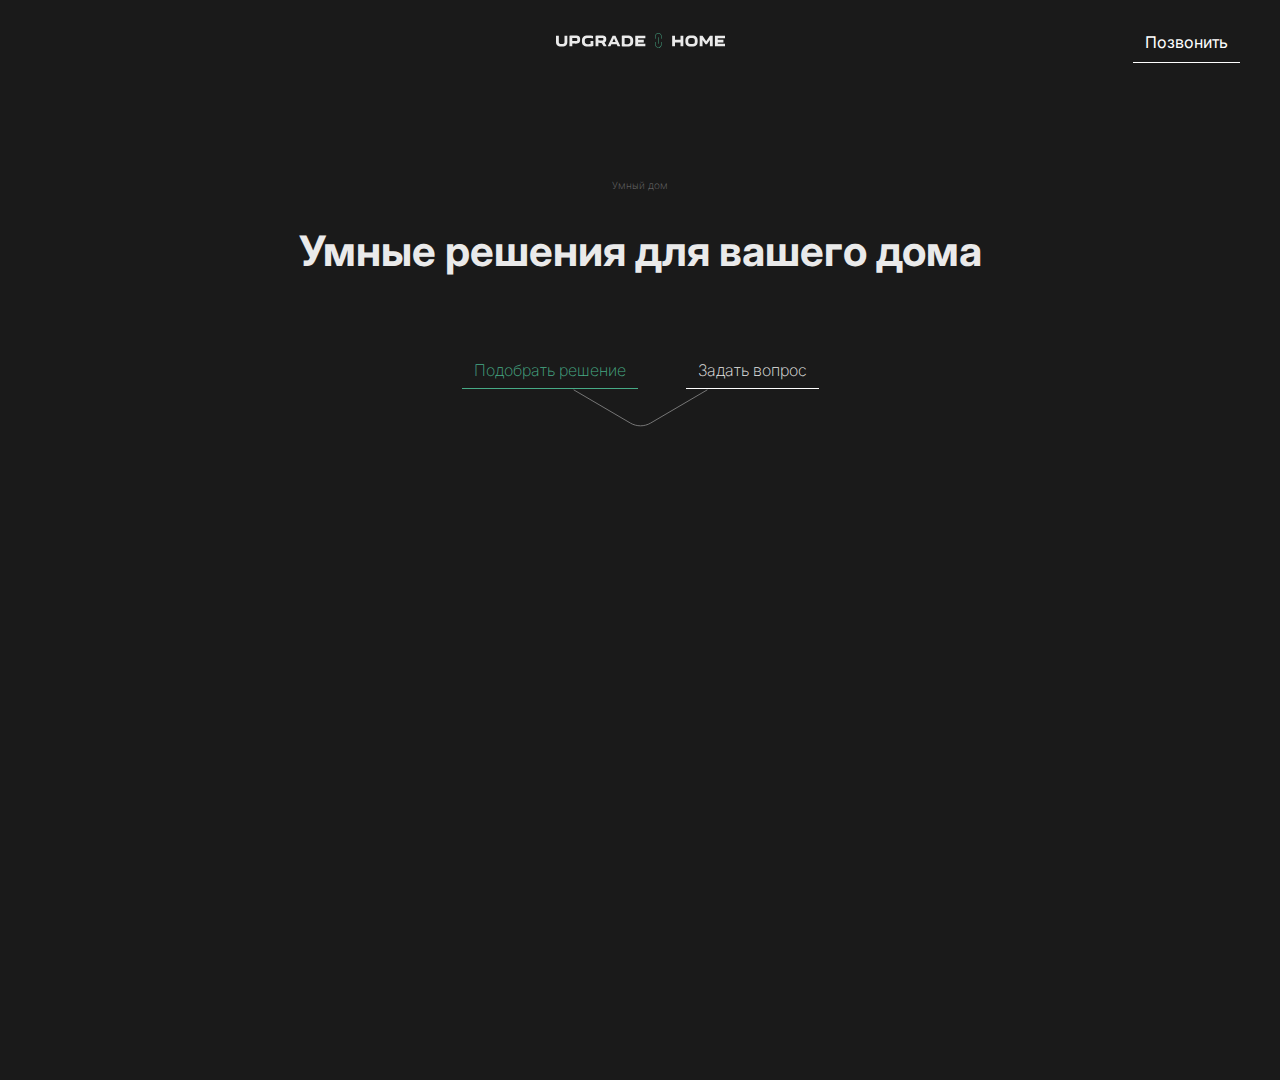
<file: design/pages/index/index.html>
<!DOCTYPE html>
<html lang="en">
<head>
  <meta charset="UTF-8">
  <title>Главная страница</title>

  <link rel="stylesheet" href="./style.css">
</head>
<body>
  <header>
    <div class="logo">
      <a href="/">
        <svg width="169" height="15" viewBox="0 0 169 15" fill="none" xmlns="http://www.w3.org/2000/svg">
          <path d="M8.49677 2.77153H11.329V8.92549C11.329 9.57373 11.2442 10.1806 11.0745 10.7462C10.9048 11.3118 10.6177 11.8099 10.2131 12.2407C9.80413 12.6714 9.2516 13.0107 8.5555 13.2587C7.86375 13.5023 6.99362 13.6242 5.94512 13.6242H5.38389C4.33539 13.6242 3.46527 13.5023 2.77352 13.2587C2.08177 13.0107 1.53142 12.6714 1.12246 12.2407C0.713503 11.8099 0.424185 11.3118 0.254511 10.7462C0.0848367 10.1806 0 9.57373 0 8.92549V2.77153H2.83225V8.51435C2.83225 8.8624 2.84748 9.19087 2.87794 9.49977C2.91274 9.80866 3.01498 10.0828 3.18466 10.322C3.35868 10.5657 3.63712 10.7571 4.01998 10.8963C4.40283 11.0399 4.95101 11.1117 5.66451 11.1117C6.36496 11.1117 6.91096 11.0399 7.30252 10.8963C7.68972 10.7571 7.97034 10.5657 8.14437 10.322C8.31404 10.0828 8.41628 9.80866 8.45109 9.49977C8.48154 9.19087 8.49677 8.8624 8.49677 8.51435V2.77153Z" fill="#EAEAEA"/>
          <path d="M24.146 6.23719V6.86368C24.146 7.38576 24.0807 7.8752 23.9502 8.33202C23.8197 8.78883 23.5956 9.18692 23.278 9.52626C22.9648 9.86996 22.5384 10.1419 21.9989 10.342C21.4594 10.5378 20.7808 10.6357 19.9628 10.6357H19.5191C18.9535 10.6357 18.401 10.6313 17.8615 10.6226C17.322 10.6139 16.7956 10.5661 16.2822 10.4791V13.3113H13.45V2.77192C14.3505 2.66751 15.2968 2.5892 16.2887 2.53699C17.2807 2.48478 18.253 2.45868 19.2058 2.45868H19.6496C20.5284 2.45868 21.255 2.55874 21.8293 2.75887C22.4079 2.959 22.8712 3.22874 23.2193 3.56809C23.563 3.90744 23.8023 4.30769 23.9371 4.76886C24.0763 5.23003 24.146 5.71947 24.146 6.23719ZM19.0818 8.12319C19.6344 8.12319 20.0629 8.08403 20.3674 8.00572C20.672 7.92741 20.896 7.81647 21.0396 7.6729C21.1788 7.53368 21.2593 7.36836 21.2811 7.17693C21.3028 6.98985 21.3137 6.78102 21.3137 6.55044C21.3137 6.31986 21.3028 6.10668 21.2811 5.9109C21.2593 5.71947 21.181 5.55415 21.0461 5.41493C20.9113 5.28006 20.7024 5.17347 20.4196 5.09516C20.1369 5.01685 19.7279 4.97769 19.1928 4.97769C18.8534 4.97769 18.414 4.98857 17.8745 5.01032C17.3351 5.02772 16.8043 5.06253 16.2822 5.11473V7.97962C16.7738 8.04488 17.2393 8.08403 17.6788 8.09709C18.1182 8.11449 18.5859 8.12319 19.0818 8.12319Z" fill="#EAEAEA"/>
          <path d="M34.5223 8.0253H37.3545V13.1221C36.6106 13.2787 35.8449 13.4027 35.0574 13.494C34.2743 13.581 33.4781 13.6246 32.6689 13.6246H32.1012C30.896 13.6246 29.8976 13.4897 29.1058 13.2199C28.3139 12.9459 27.6831 12.5761 27.2132 12.1105C26.739 11.6407 26.4084 11.0925 26.2213 10.466C26.0342 9.83516 25.9407 9.16299 25.9407 8.44949V7.63374C25.9407 6.92024 26.0342 6.25025 26.2213 5.62376C26.4084 4.99292 26.739 4.44474 27.2132 3.97922C27.6831 3.50935 28.3139 3.13955 29.1058 2.86981C29.8976 2.59572 30.896 2.45868 32.1012 2.45868H32.6689C33.4259 2.45868 34.1699 2.50436 34.9008 2.59572C35.636 2.68274 36.3495 2.81108 37.0413 2.98075V5.54545C36.2669 5.33227 35.4772 5.18217 34.6724 5.09516C33.8719 5.00379 33.1779 4.95811 32.5906 4.95811C31.6465 4.95811 30.92 5.03425 30.4109 5.18652C29.9019 5.33879 29.5299 5.55197 29.295 5.82606C29.0601 6.10015 28.923 6.42427 28.8839 6.79843C28.8491 7.17693 28.8317 7.59241 28.8317 8.04488C28.8317 8.49299 28.8491 8.9063 28.8839 9.28481C28.923 9.66331 29.0601 9.99178 29.295 10.2702C29.5299 10.5487 29.9019 10.764 30.4109 10.9163C30.92 11.0642 31.6465 11.1382 32.5906 11.1382C33.1562 11.1382 33.8001 11.1077 34.5223 11.0468V8.0253Z" fill="#EAEAEA"/>
          <path d="M50.4064 13.3113H47.672L45.5642 10.0092C44.9986 10.0092 44.4548 10.0048 43.9327 9.99613C43.4063 9.98308 42.8907 9.93522 42.386 9.85256V13.3113H39.5603V2.77192C40.4609 2.66751 41.4071 2.5892 42.3991 2.53699C43.3867 2.48478 44.359 2.45868 45.3162 2.45868H45.7534C46.6366 2.45868 47.3653 2.55004 47.9396 2.73277C48.5182 2.91985 48.9794 3.17001 49.3231 3.48325C49.6711 3.7965 49.9126 4.16412 50.0475 4.58613C50.1823 5.00379 50.2498 5.44756 50.2498 5.91742V6.55044C50.2498 7.21173 50.1193 7.81212 49.8582 8.3516C49.5972 8.89107 49.1317 9.30656 48.4617 9.59805L50.4064 12.6848V13.3113ZM45.3423 4.97769C44.9768 4.97769 44.5244 4.98857 43.9849 5.01032C43.4454 5.02772 42.9125 5.06253 42.386 5.11473V7.35313C42.882 7.41404 43.3497 7.45319 43.7891 7.4706C44.2285 7.48365 44.5853 7.49017 44.8594 7.49017C45.4859 7.49017 45.9731 7.46189 46.3212 7.40534C46.6649 7.34878 46.9194 7.26177 47.0847 7.1443C47.2457 7.03118 47.3414 6.88544 47.3718 6.70706C47.4067 6.52869 47.4241 6.31333 47.4241 6.06099C47.4241 5.92613 47.4132 5.79343 47.3914 5.66291C47.3697 5.52804 47.2935 5.4084 47.163 5.30399C47.0325 5.19957 46.8258 5.11908 46.5431 5.06253C46.2603 5.00597 45.86 4.97769 45.3423 4.97769Z" fill="#EAEAEA"/>
          <path d="M54.4655 13.3109H51.9204V12.6844L56.606 2.77153H59.4383L64.1239 12.6844V13.3109H61.5788L60.6652 11.2683H55.3661L54.4655 13.3109ZM56.4168 8.90591H59.6275L58.0222 5.30359L56.4168 8.90591Z" fill="#EAEAEA"/>
          <path d="M77.1953 7.63374V8.44949C77.1953 9.16299 77.0996 9.83516 76.9081 10.466C76.7211 11.0925 76.3904 11.6407 75.9162 12.1105C75.4463 12.5761 74.8155 12.9459 74.0237 13.2199C73.2319 13.4897 72.2334 13.6246 71.0283 13.6246H70.4605C69.6557 13.6246 68.8595 13.5984 68.072 13.5462C67.2846 13.494 66.5189 13.4157 65.7749 13.3113V2.7915C66.5189 2.67404 67.2846 2.5892 68.072 2.53699C68.8595 2.48478 69.6557 2.45868 70.4605 2.45868H71.0283C72.2334 2.45868 73.2319 2.59572 74.0237 2.86981C74.8155 3.13955 75.4463 3.50935 75.9162 3.97922C76.3904 4.44474 76.7211 4.99292 76.9081 5.62376C77.0996 6.25025 77.1953 6.92024 77.1953 7.63374ZM70.5388 11.1382C71.4829 11.1382 72.2095 11.0642 72.7185 10.9163C73.2275 10.764 73.5995 10.5487 73.8344 10.2702C74.0694 9.99178 74.2064 9.66331 74.2456 9.28481C74.2804 8.9063 74.2978 8.49299 74.2978 8.04488C74.2978 7.59241 74.2804 7.17693 74.2456 6.79843C74.2064 6.42427 74.0694 6.10015 73.8344 5.82606C73.5995 5.55197 73.2275 5.33879 72.7185 5.18652C72.2095 5.03425 71.4829 4.95811 70.5388 4.95811C70.2691 4.95811 69.9689 4.96464 69.6383 4.97769C69.3076 4.98639 68.9639 5.00162 68.6072 5.02337V11.0794C68.9639 11.1012 69.3076 11.1164 69.6383 11.1251C69.9689 11.1338 70.2691 11.1382 70.5388 11.1382Z" fill="#EAEAEA"/>
          <path d="M89.3531 2.77153V5.29054H82.1028V6.86329H87.7803V9.3823H82.1028V10.7919H89.3531V13.3109H79.2705V2.77153H89.3531Z" fill="#EAEAEA"/>
          <path d="M116.166 2.77153H118.998V6.86329H124.506V2.77153H127.338V13.3109H124.506V9.3823H118.998V13.3109H116.166V2.77153Z" fill="#EAEAEA"/>
          <path d="M129.381 8.44949V7.63374C129.381 6.92024 129.47 6.25025 129.649 5.62376C129.827 4.99292 130.138 4.44474 130.582 3.97922C131.03 3.50935 131.63 3.13955 132.383 2.86981C133.14 2.59572 134.088 2.45868 135.228 2.45868H135.796C136.94 2.45868 137.889 2.59572 138.641 2.86981C139.398 3.13955 139.999 3.50935 140.443 3.97922C140.891 4.44474 141.204 4.99292 141.382 5.62376C141.561 6.25025 141.65 6.92024 141.65 7.63374V8.44949C141.65 9.16299 141.561 9.83516 141.382 10.466C141.204 11.0925 140.891 11.6407 140.443 12.1105C139.999 12.5761 139.398 12.9459 138.641 13.2199C137.889 13.4897 136.94 13.6246 135.796 13.6246H135.228C134.088 13.6246 133.14 13.4897 132.383 13.2199C131.63 12.9459 131.03 12.5761 130.582 12.1105C130.138 11.6407 129.827 11.0925 129.649 10.466C129.47 9.83516 129.381 9.16299 129.381 8.44949ZM132.213 8.04488C132.213 8.44078 132.231 8.82581 132.266 9.19997C132.305 9.56977 132.427 9.89607 132.631 10.1789C132.835 10.466 133.16 10.6922 133.603 10.8576C134.047 11.0272 134.685 11.1121 135.515 11.1121C136.342 11.1121 136.979 11.0272 137.428 10.8576C137.871 10.6922 138.195 10.466 138.4 10.1789C138.604 9.89607 138.724 9.56977 138.759 9.19997C138.798 8.82581 138.818 8.44078 138.818 8.04488C138.818 7.64462 138.798 7.26177 138.759 6.89631C138.724 6.52651 138.604 6.20021 138.4 5.91742C138.195 5.63463 137.871 5.41058 137.428 5.24525C136.979 5.07558 136.342 4.99074 135.515 4.99074C134.685 4.99074 134.047 5.07558 133.603 5.24525C133.16 5.41058 132.835 5.63463 132.631 5.91742C132.427 6.20021 132.305 6.52651 132.266 6.89631C132.231 7.26177 132.213 7.64462 132.213 8.04488Z" fill="#EAEAEA"/>
          <path d="M150.93 11.1574H149.481L146.525 7.01991V13.3109H143.692V2.77153H146.525L150.205 8.16848L153.886 2.77153H156.712V13.3109H153.886V7.01991L150.93 11.1574Z" fill="#EAEAEA"/>
          <path d="M169 2.77153V5.29054H161.75V6.86329H167.427V9.3823H161.75V10.7919H169V13.3109H158.917V2.77153H169Z" fill="#EAEAEA"/>
          <path d="M99.1074 3.24991V5.82492H99.5872V3.24991C99.5872 2.51106 99.8753 1.81524 100.398 1.29052C100.923 0.76791 101.618 0.479819 102.357 0.479819C103.885 0.479819 105.127 1.72246 105.127 3.24991V5.82492H105.607V3.24991C105.607 1.45787 104.149 6.19888e-06 102.357 6.19888e-06C101.491 6.19888e-06 100.674 0.337843 100.059 0.951275C99.4452 1.56697 99.1074 2.38314 99.1074 3.24991Z" fill="#47AA86"/>
          <path d="M99.1074 9.04955V11.6246C99.1074 13.4166 100.565 14.8745 102.357 14.8745C103.224 14.8745 104.04 14.5366 104.655 13.9232C105.269 13.3075 105.607 12.4913 105.607 11.6246V9.04955H105.127V11.6246C105.127 12.3634 104.839 13.0592 104.316 13.584C103.792 14.1066 103.096 14.3947 102.357 14.3947C100.83 14.3947 99.5872 13.152 99.5872 11.6246V9.04955H99.1074Z" fill="#47AA86"/>
          <path d="M102.597 4.18585V10.69H102.117V4.18585H102.597Z" fill="#47AA86"/>
        </svg>
      </a>
    </div>
    <a class="source underline" href="/">Позвонить</a>
  </header>
  <main>
    <div class="wrapper">
      <section class="hero">
        <p class="hero-prefix small">Умный дом</p>
        <h1>Умные решения для вашего дома</h1>
        <div class="hero-tabs">
          <p class="underline active">Подобрать решение</p>
          <p class="underline">Задать вопрос</p>
        </div>
        <div class="hero__arrow-down">
          <svg xmlns="http://www.w3.org/2000/svg" width="135" height="40" viewBox="0 0 135 40" fill="none">
            <path d="M134 1L77.6177 34.0663C71.3701 37.7303 63.6299 37.7303 57.3823 34.0663L1 1" stroke="#767676" stroke-linecap="round"/>
          </svg>
        </div>
      </section>
    </div>
  </main>
  <footer>

  </footer>
</body>
</html>
</file>
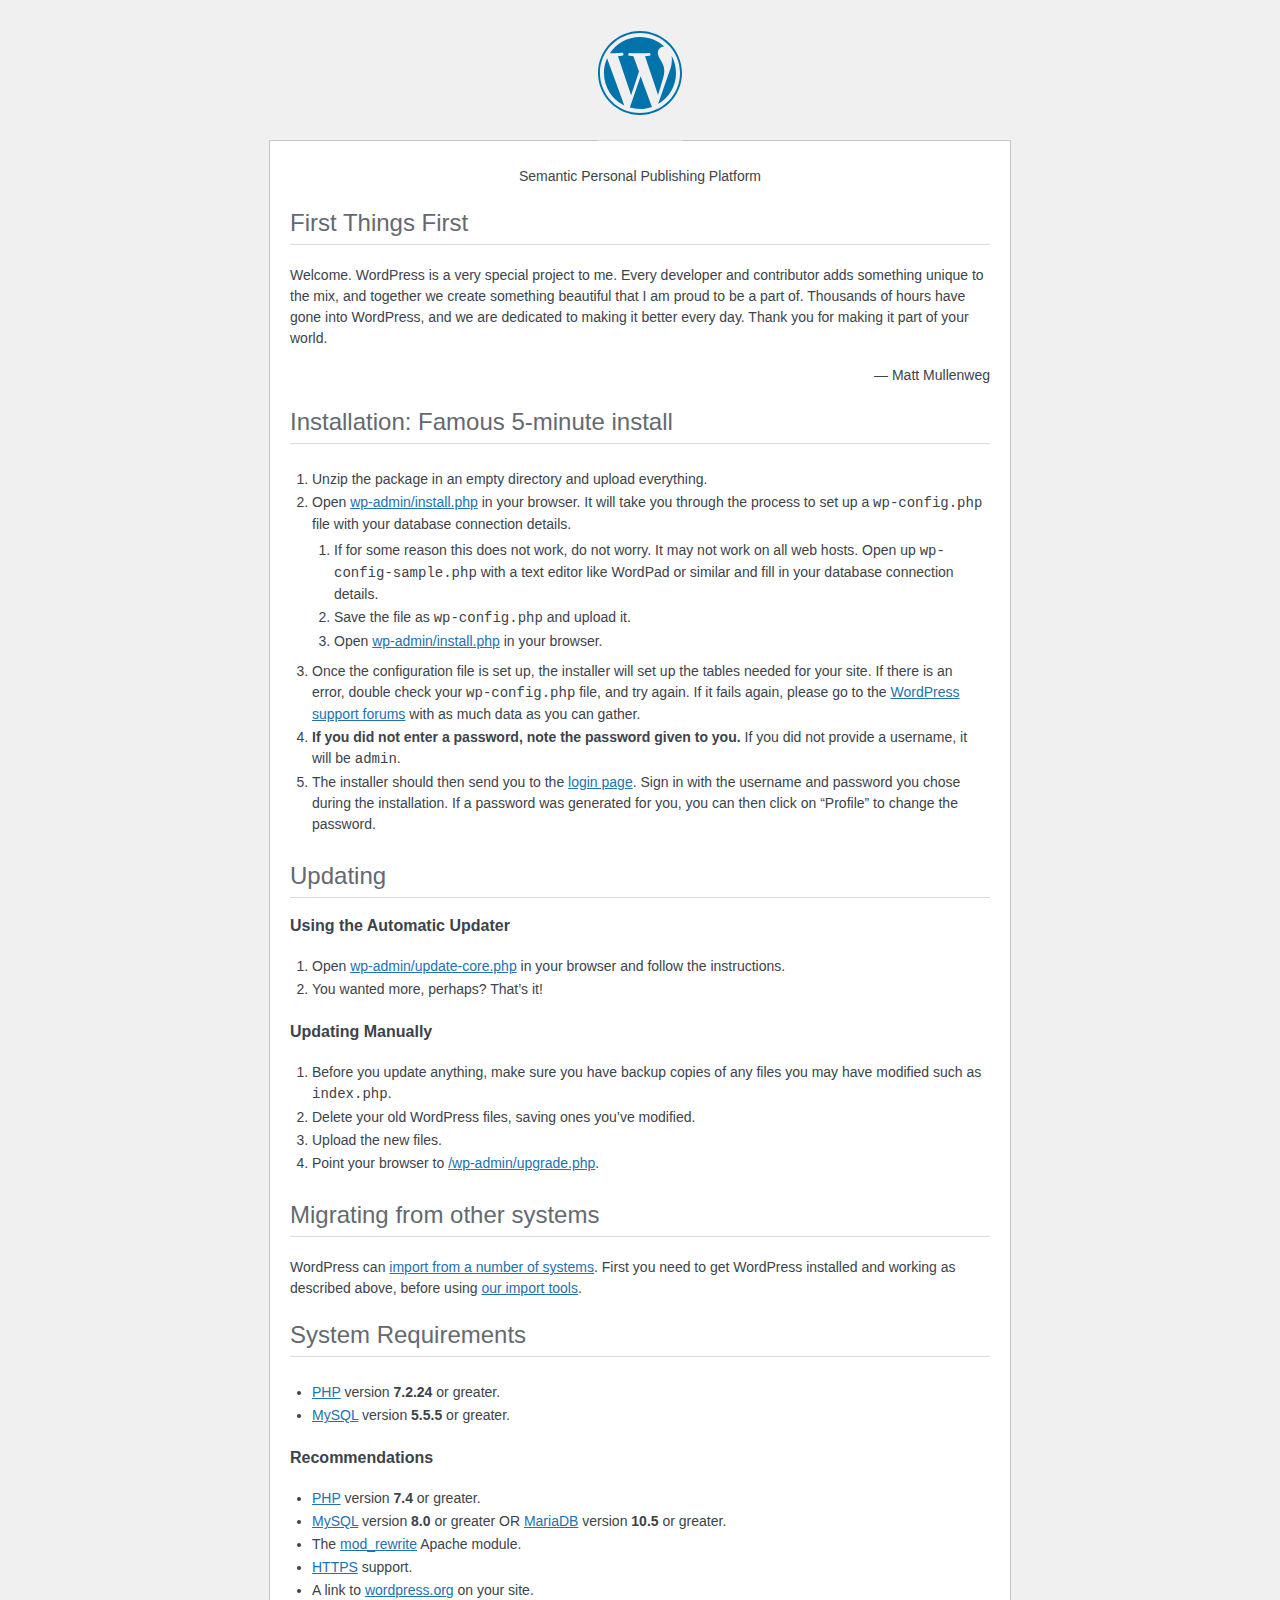
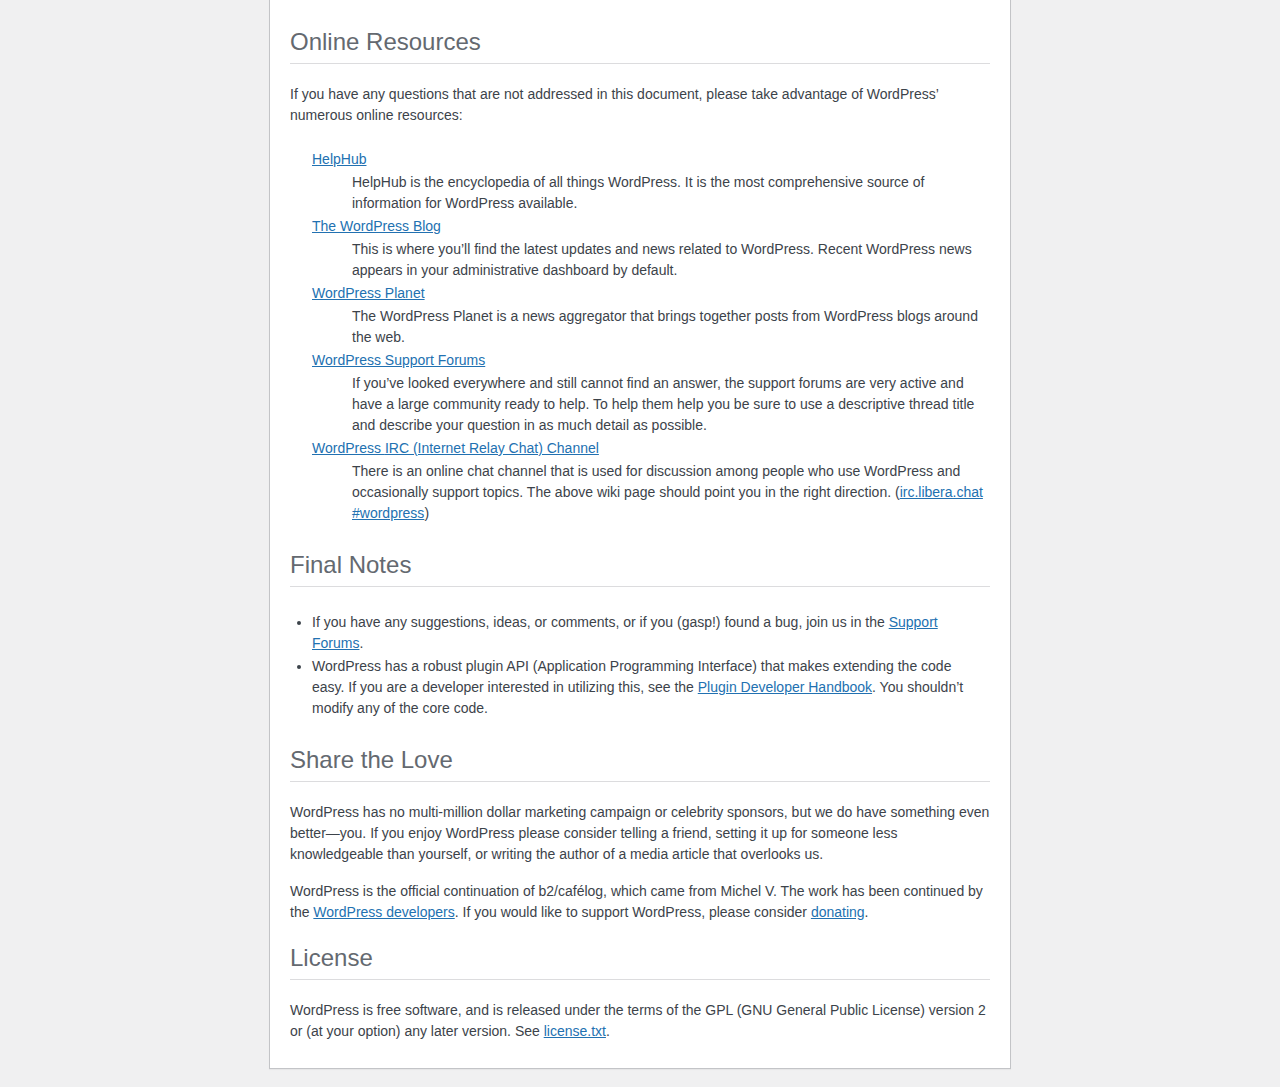
<file: readme.html>
<!DOCTYPE html>
<html lang="en">
<head>
	<meta name="viewport" content="width=device-width" />
	<meta http-equiv="Content-Type" content="text/html; charset=utf-8" />
	<meta name="robots" content="noindex,nofollow" />
	<title>WordPress &#8250; ReadMe</title>
	<link rel="stylesheet" href="wp-admin/css/install.css?ver=20100228" type="text/css" />
</head>
<body>
<h1 id="logo">
	<a href="https://wordpress.org/"><img alt="WordPress" src="wp-admin/images/wordpress-logo.png" /></a>
</h1>
<p style="text-align: center">Semantic Personal Publishing Platform</p>

<h2>First Things First</h2>
<p>Welcome. WordPress is a very special project to me. Every developer and contributor adds something unique to the mix, and together we create something beautiful that I am proud to be a part of. Thousands of hours have gone into WordPress, and we are dedicated to making it better every day. Thank you for making it part of your world.</p>
<p style="text-align: right">&#8212; Matt Mullenweg</p>

<h2>Installation: Famous 5-minute install</h2>
<ol>
	<li>Unzip the package in an empty directory and upload everything.</li>
	<li>Open <span class="file"><a href="wp-admin/install.php">wp-admin/install.php</a></span> in your browser. It will take you through the process to set up a <code>wp-config.php</code> file with your database connection details.
		<ol>
			<li>If for some reason this does not work, do not worry. It may not work on all web hosts. Open up <code>wp-config-sample.php</code> with a text editor like WordPad or similar and fill in your database connection details.</li>
			<li>Save the file as <code>wp-config.php</code> and upload it.</li>
			<li>Open <span class="file"><a href="wp-admin/install.php">wp-admin/install.php</a></span> in your browser.</li>
		</ol>
	</li>
	<li>Once the configuration file is set up, the installer will set up the tables needed for your site. If there is an error, double check your <code>wp-config.php</code> file, and try again. If it fails again, please go to the <a href="https://wordpress.org/support/forums/">WordPress support forums</a> with as much data as you can gather.</li>
	<li><strong>If you did not enter a password, note the password given to you.</strong> If you did not provide a username, it will be <code>admin</code>.</li>
	<li>The installer should then send you to the <a href="wp-login.php">login page</a>. Sign in with the username and password you chose during the installation. If a password was generated for you, you can then click on &#8220;Profile&#8221; to change the password.</li>
</ol>

<h2>Updating</h2>
<h3>Using the Automatic Updater</h3>
<ol>
	<li>Open <span class="file"><a href="wp-admin/update-core.php">wp-admin/update-core.php</a></span> in your browser and follow the instructions.</li>
	<li>You wanted more, perhaps? That&#8217;s it!</li>
</ol>

<h3>Updating Manually</h3>
<ol>
	<li>Before you update anything, make sure you have backup copies of any files you may have modified such as <code>index.php</code>.</li>
	<li>Delete your old WordPress files, saving ones you&#8217;ve modified.</li>
	<li>Upload the new files.</li>
	<li>Point your browser to <span class="file"><a href="wp-admin/upgrade.php">/wp-admin/upgrade.php</a>.</span></li>
</ol>

<h2>Migrating from other systems</h2>
<p>WordPress can <a href="https://developer.wordpress.org/advanced-administration/wordpress/import/">import from a number of systems</a>. First you need to get WordPress installed and working as described above, before using <a href="wp-admin/import.php">our import tools</a>.</p>

<h2>System Requirements</h2>
<ul>
	<li><a href="https://www.php.net/">PHP</a> version <strong>7.2.24</strong> or greater.</li>
	<li><a href="https://www.mysql.com/">MySQL</a> version <strong>5.5.5</strong> or greater.</li>
</ul>

<h3>Recommendations</h3>
<ul>
	<li><a href="https://www.php.net/">PHP</a> version <strong>7.4</strong> or greater.</li>
	<li><a href="https://www.mysql.com/">MySQL</a> version <strong>8.0</strong> or greater OR <a href="https://mariadb.org/">MariaDB</a> version <strong>10.5</strong> or greater.</li>
	<li>The <a href="https://httpd.apache.org/docs/2.2/mod/mod_rewrite.html">mod_rewrite</a> Apache module.</li>
	<li><a href="https://wordpress.org/news/2016/12/moving-toward-ssl/">HTTPS</a> support.</li>
	<li>A link to <a href="https://wordpress.org/">wordpress.org</a> on your site.</li>
</ul>

<h2>Online Resources</h2>
<p>If you have any questions that are not addressed in this document, please take advantage of WordPress&#8217; numerous online resources:</p>
<dl>
	<dt><a href="https://wordpress.org/documentation/">HelpHub</a></dt>
		<dd>HelpHub is the encyclopedia of all things WordPress. It is the most comprehensive source of information for WordPress available.</dd>
	<dt><a href="https://wordpress.org/news/">The WordPress Blog</a></dt>
		<dd>This is where you&#8217;ll find the latest updates and news related to WordPress. Recent WordPress news appears in your administrative dashboard by default.</dd>
	<dt><a href="https://planet.wordpress.org/">WordPress Planet</a></dt>
		<dd>The WordPress Planet is a news aggregator that brings together posts from WordPress blogs around the web.</dd>
	<dt><a href="https://wordpress.org/support/forums/">WordPress Support Forums</a></dt>
		<dd>If you&#8217;ve looked everywhere and still cannot find an answer, the support forums are very active and have a large community ready to help. To help them help you be sure to use a descriptive thread title and describe your question in as much detail as possible.</dd>
	<dt><a href="https://make.wordpress.org/support/handbook/appendix/other-support-locations/introduction-to-irc/">WordPress <abbr>IRC</abbr> (Internet Relay Chat) Channel</a></dt>
		<dd>There is an online chat channel that is used for discussion among people who use WordPress and occasionally support topics. The above wiki page should point you in the right direction. (<a href="https://web.libera.chat/#wordpress">irc.libera.chat #wordpress</a>)</dd>
</dl>

<h2>Final Notes</h2>
<ul>
	<li>If you have any suggestions, ideas, or comments, or if you (gasp!) found a bug, join us in the <a href="https://wordpress.org/support/forums/">Support Forums</a>.</li>
	<li>WordPress has a robust plugin <abbr>API</abbr> (Application Programming Interface) that makes extending the code easy. If you are a developer interested in utilizing this, see the <a href="https://developer.wordpress.org/plugins/">Plugin Developer Handbook</a>. You shouldn&#8217;t modify any of the core code.</li>
</ul>

<h2>Share the Love</h2>
<p>WordPress has no multi-million dollar marketing campaign or celebrity sponsors, but we do have something even better&#8212;you. If you enjoy WordPress please consider telling a friend, setting it up for someone less knowledgeable than yourself, or writing the author of a media article that overlooks us.</p>

<p>WordPress is the official continuation of b2/caf&#233;log, which came from Michel V. The work has been continued by the <a href="https://wordpress.org/about/">WordPress developers</a>. If you would like to support WordPress, please consider <a href="https://wordpress.org/donate/">donating</a>.</p>

<h2>License</h2>
<p>WordPress is free software, and is released under the terms of the <abbr>GPL</abbr> (GNU General Public License) version 2 or (at your option) any later version. See <a href="license.txt">license.txt</a>.</p>

</body>
</html>
</file>
<file: design/pages/index/style.css>
@import "../common.css";
@import "../ui.css";

header {
    position: fixed;
    top: 0;
    left: 0;
    width: 100%;
    display: flex;
    align-items: center;
    justify-content: center;
    padding: 32px 40px;
    background-color: #1A1A1A;
}
header .source {
    position: absolute;
    top: 22px;
    right: 40px;
}
main {
    display: flex;
    align-items: center;
    justify-content: center;
    margin-top: calc(80px + 100px);
}
.hero {
    display: flex;
    flex-direction: column;
    align-items: center;
    justify-content: center;
}

.hero-prefix {
    color: #767676;
}
main h1 {
    z-index: 1;
    position: relative;
    margin-top: 40px;
    margin-bottom: 80px;
    color: #EAEAEA;
    text-align: center;
}
.hero-tabs {
    display: flex;
    column-gap: 48px;
}
.hero-tabs .active {
    color: #47AA86;
    border-color: #47AA86;
}
</file>
<file: wp-admin/css/install.css>
html {
	background: #f0f0f1;
	margin: 0 20px;
}

body {
	background: #fff;
	border: 1px solid #c3c4c7;
	color: #3c434a;
	font-family: -apple-system, BlinkMacSystemFont, "Segoe UI", Roboto, Oxygen-Sans, Ubuntu, Cantarell, "Helvetica Neue", sans-serif;
	margin: 140px auto 25px;
	padding: 20px 20px 10px;
	max-width: 700px;
	-webkit-font-smoothing: subpixel-antialiased;
	box-shadow: 0 1px 1px rgba(0, 0, 0, 0.04);
}

a {
	color: #2271b1;
}

a:hover,
a:active {
	color: #135e96;
}

a:focus {
	color: #043959;
	box-shadow: 0 0 0 2px #2271b1;
	/* Only visible in Windows High Contrast mode */
	outline: 2px solid transparent;
}

h1, h2 {
	border-bottom: 1px solid #dcdcde;
	clear: both;
	color: #646970;
	font-size: 24px;
	padding: 0 0 7px;
	font-weight: 400;
}

h3 {
	font-size: 16px;
}

p, li, dd, dt {
	padding-bottom: 2px;
	font-size: 14px;
	line-height: 1.5;
}

code, .code {
	font-family: Consolas, Monaco, monospace;
}

ul, ol, dl {
	padding: 5px 5px 5px 22px;
}

a img {
	border: 0
}
abbr {
	border: 0;
	font-variant: normal;
}

fieldset {
	border: 0;
	padding: 0;
	margin: 0;
}

#logo {
	margin: -130px auto 25px;
	padding: 0 0 25px;
	width: 84px;
	height: 84px;
	overflow: hidden;
	background-image: url(../images/w-logo-blue.png?ver=20131202);
	background-image: none, url(../images/wordpress-logo.svg?ver=20131107);
	background-size: 84px;
	background-position: center top;
	background-repeat: no-repeat;
	color: #3c434a; /* same as login.css */
	font-size: 20px;
	font-weight: 400;
	line-height: 1.3em;
	text-decoration: none;
	text-align: center;
	text-indent: -9999px;
	outline: none;
}

.step {
	margin: 20px 0 15px;
}
.step, th {
	text-align: left;
	padding: 0;
}
.language-chooser.wp-core-ui .step .button.button-large {
	font-size: 14px;
}
textarea {
	border: 1px solid #dcdcde;
	font-family: -apple-system, BlinkMacSystemFont, "Segoe UI", Roboto, Oxygen-Sans, Ubuntu, Cantarell, "Helvetica Neue", sans-serif;
	width: 100%;
	box-sizing: border-box;
}

.form-table {
	border-collapse: collapse;
	margin-top: 1em;
	width: 100%;
}

.form-table td {
	margin-bottom: 9px;
	padding: 10px 20px 10px 0;
	font-size: 14px;
	vertical-align: top
}

.form-table th {
	font-size: 14px;
	text-align: left;
	padding: 10px 20px 10px 0;
	width: 115px;
	vertical-align: top;
}

.form-table code {
	line-height: 1.28571428;
	font-size: 14px;
}

.form-table p {
	margin: 4px 0 0;
	font-size: 11px;
}

.form-table .setup-description {
	margin: 4px 0 0;
	line-height: 1.6;
}

.form-table input {
	line-height: 1.33333333;
	font-size: 15px;
	padding: 3px 5px;
}

.wp-pwd {
	margin-top: 0;
}

.form-table .wp-pwd {
	display: flex;
	column-gap: 4px;
}

.form-table .password-input-wrapper {
	width: 100%;
}

input,
submit {
	font-family: -apple-system, BlinkMacSystemFont, "Segoe UI", Roboto, Oxygen-Sans, Ubuntu, Cantarell, "Helvetica Neue", sans-serif;
}

.form-table input[type=text],
.form-table input[type=email],
.form-table input[type=url],
.form-table input[type=password],
#pass-strength-result {
	width: 100%;
}

.form-table th p {
	font-weight: 400;
}

.form-table.install-success th,
.form-table.install-success td {
	vertical-align: middle;
	padding: 16px 20px 16px 0;
}

.form-table.install-success td p {
	margin: 0;
	font-size: 14px;
}

.form-table.install-success td code {
	margin: 0;
	font-size: 18px;
}

#error-page {
	margin-top: 50px;
}

#error-page p {
	font-size: 14px;
	line-height: 1.28571428;
	margin: 25px 0 20px;
}

#error-page code, .code {
	font-family: Consolas, Monaco, monospace;
}

.message {
	border-left: 4px solid #d63638;
	padding: .7em .6em;
	background-color: #fcf0f1;
}

/* rtl:ignore */
#dbname,
#uname,
#pwd,
#dbhost,
#prefix,
#user_login,
#admin_email,
#pass1,
#pass2 {
	direction: ltr;
}


/* localization */
body.rtl,
.rtl textarea,
.rtl input,
.rtl submit {
	font-family: Tahoma, sans-serif;
}

:lang(he-il) body.rtl,
:lang(he-il) .rtl textarea,
:lang(he-il) .rtl input,
:lang(he-il) .rtl submit {
	font-family: Arial, sans-serif;
}

@media only screen and (max-width: 799px) {
	body {
		margin-top: 115px;
	}
	#logo a {
		margin: -125px auto 30px;
	}
}

@media screen and (max-width: 782px) {

	.form-table {
		margin-top: 0;
	}

	.form-table th,
	.form-table td {
		display: block;
		width: auto;
		vertical-align: middle;
	}

	.form-table th {
		padding: 20px 0 0;
	}

	.form-table td {
		padding: 5px 0;
		border: 0;
		margin: 0;
	}

	textarea,
	input {
		font-size: 16px;
	}

	.form-table td input[type="text"],
	.form-table td input[type="email"],
	.form-table td input[type="url"],
	.form-table td input[type="password"],
	.form-table td select,
	.form-table td textarea,
	.form-table span.description {
		width: 100%;
		font-size: 16px;
		line-height: 1.5;
		padding: 7px 10px;
		display: block;
		max-width: none;
		box-sizing: border-box;
	}

	#pwd {
		padding-right: 2.5rem;
	}

	.wp-pwd #pass1 {
		padding-right: 50px;
	}

	.wp-pwd .button.wp-hide-pw {
		right: 0;
	}

	#pass-strength-result {
		width: 100%;
	}
}

body.language-chooser {
	max-width: 300px;
}

.language-chooser select {
	padding: 8px;
	width: 100%;
	display: block;
	border: 1px solid #dcdcde;
	background: #fff;
	color: #2c3338;
	font-size: 16px;
	font-family: Arial, sans-serif;
	font-weight: 400;
}

.language-chooser select:focus {
	color: #2c3338;
}

.language-chooser select option:hover,
.language-chooser select option:focus {
	color: #0a4b78;
}

.language-chooser .step {
	text-align: right;
}

.screen-reader-input,
.screen-reader-text {
	border: 0;
	clip-path: inset(50%);
	height: 1px;
	margin: -1px;
	overflow: hidden;
	padding: 0;
	position: absolute;
	width: 1px;
	word-wrap: normal !important;
}

.spinner {
	background: url(../images/spinner.gif) no-repeat;
	background-size: 20px 20px;
	visibility: hidden;
	opacity: 0.7;
	filter: alpha(opacity=70);
	width: 20px;
	height: 20px;
	margin: 2px 5px 0;
}

.step .spinner {
	display: inline-block;
	vertical-align: middle;
	margin-right: 15px;
}

.button.hide-if-no-js,
.hide-if-no-js {
	display: none;
}

/**
 * HiDPI Displays
 */
@media print,
  (min-resolution: 120dpi) {

	.spinner {
		background-image: url(../images/spinner-2x.gif);
	}

}
</file>
